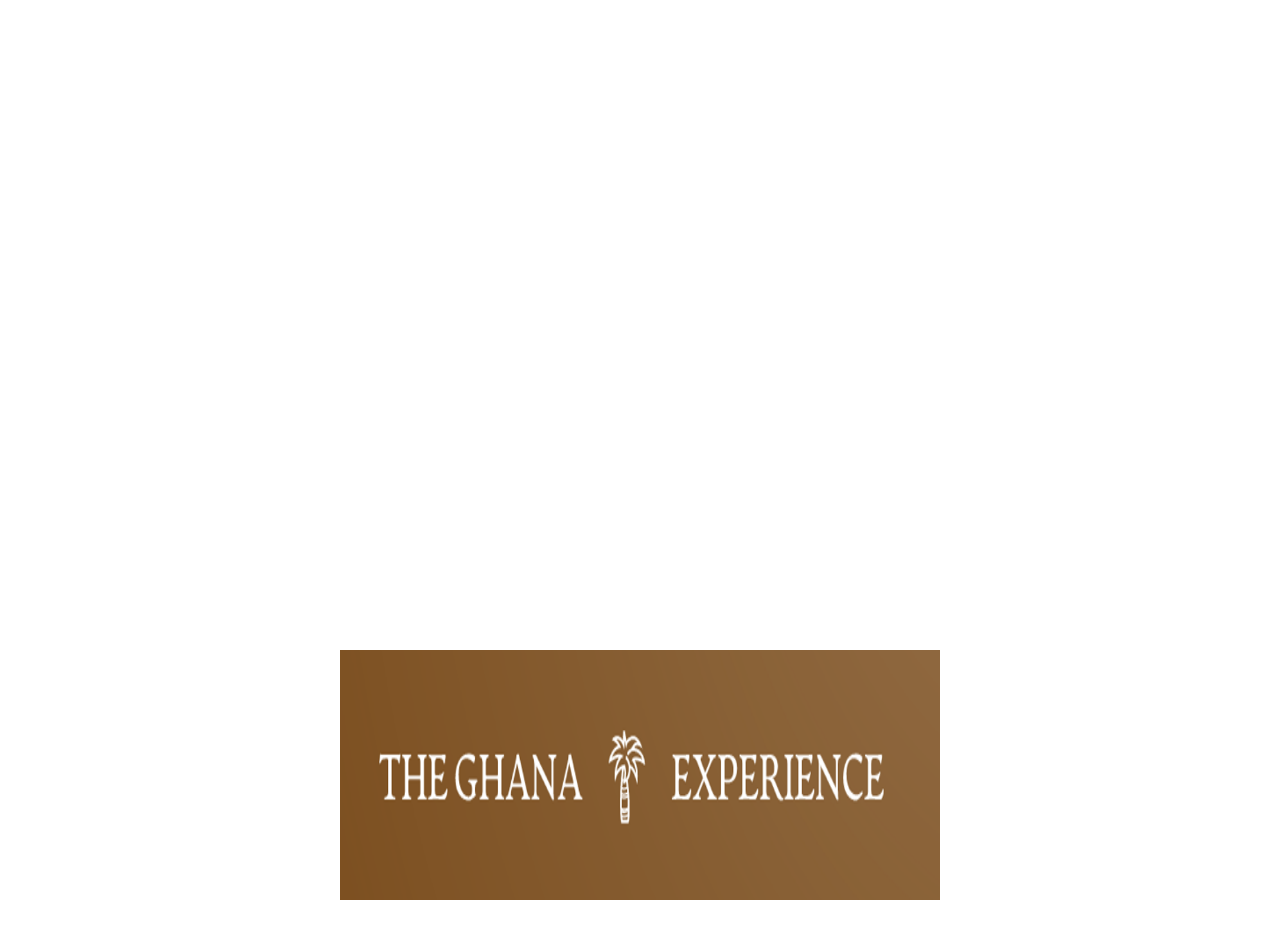
<file: blog-client-template/index.html>
<html lang="en">
<head>
    <meta charset="UTF-8">
    <meta name="viewport" content="width=device-width, initial-scale=1.0">
    <title>Document</title>
    <link rel="stylesheet" href="../blog-client-template/css/style.css">
</head>

<body>

     <header>
            <div class="navbar-Main">
                <a href="index.html">HOME</a>
                <a href="about.html">ABOUT</a>
                <a href="contact.html">CONTACT</a>
            </div>

            <div class="navbar-Admin">
                <a href="admin/index.html">ADMIN</a>
            </div>

         
     </header>
     <div id="logo-image">
        <img src="../img/GhanaLogo.PNG">
    </div>       
            <div id="blog-content"></div>
     
        
    </div>
        <script src="js/posts.js"></script>
</body>
</html>
</file>
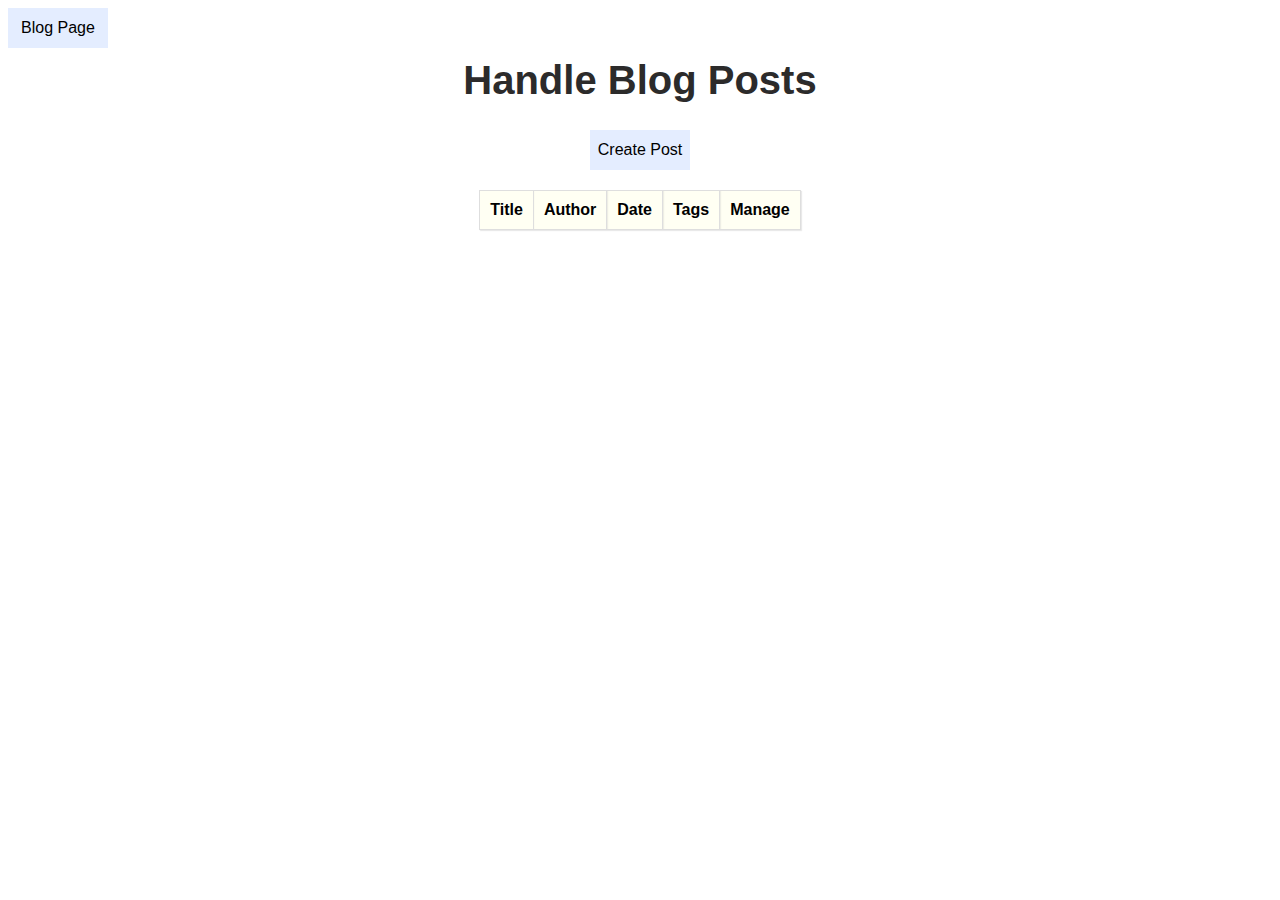
<file: blog-client-template/admin/index.html>
<html lang="en">
<head>
    <meta charset="UTF-8">
    <meta name="viewport" content="width=device-width, initial-scale=1.0">
    <title>Document</title>
    <link rel="stylesheet" href="css/adminstyle.css">
</head>

<body>
    <a href="../index.html" id="blog-page-link">Blog Page</a>

<div id="main-content"> 
    
    <h1 id="head-text">Handle Blog Posts</h1>
    <a href="create-post.html" id="create-post-link">Create Post</a>
    <table id="data-table">
        <thead>
			<tr>
				<th>Title</th>
				<th>Author</th>
				<th>Date</th>
                <th>Tags</th>
                <th>Manage</th> 
			</tr>
		</thead>

		<tbody>
			<!-- content -->
		</tbody>
    </table>
</div>
    
   
    <script src="js/manage-posts.js"></script>
</body>
</html>
</file>
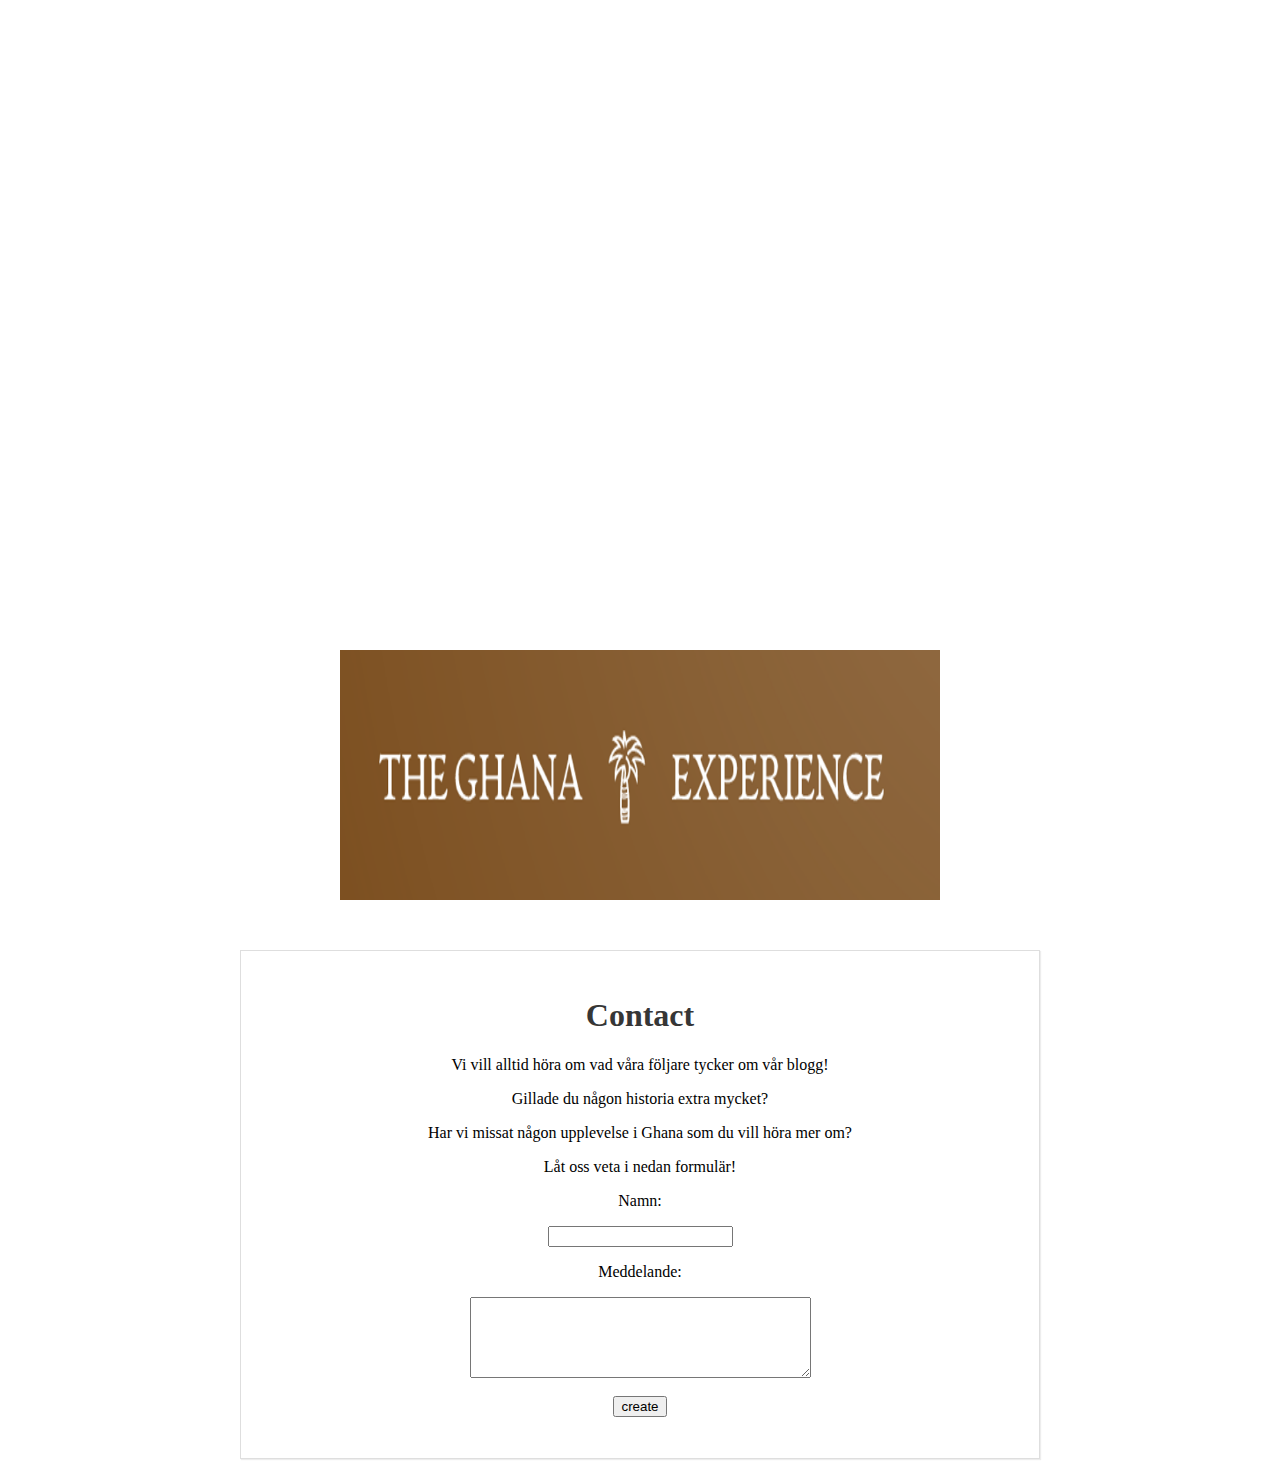
<file: blog-client-template/contact.html>
<html lang="en">
<head>
    <meta charset="UTF-8">
    <meta name="viewport" content="width=device-width, initial-scale=1.0">
    <title>Document</title>
    <link rel="stylesheet" href="css/style.css">
</head>

<body>

     <header>
            <div class="navbar-Main">
                <a href="index.html">HOME</a>
                <a href="about.html">ABOUT</a>
                <a href="contact.html">CONTACT</a>
            </div>

            <div class="navbar-Admin">
                <a href="admin/index.html">ADMIN</a>
            </div>

         
     </header>
     <div id="logo-image">
        <img src="../img/GhanaLogo.PNG">
    </div>       

    <div class="one-frame">
     <h1>Contact</h1>
        <p>Vi vill alltid höra om vad våra följare tycker om vår blogg!</p>
        <p>Gillade du någon historia extra mycket?</p>
        <p>Har vi missat någon upplevelse i Ghana som du vill höra mer om?</p>
        <p>Låt oss veta i nedan formulär!</p>

        
            <form id="createForm">
                <p>Namn:</p>
                <input type="text" name="namn" required></input>
                <p>Meddelande:</p>
                <textarea name="meddelande" id="content-textarea" cols="40" rows="5" required></textarea><br>               
<br>
                  <input type="submit" value="create">
        </form>
    </div>

</body>
</html>
</file>
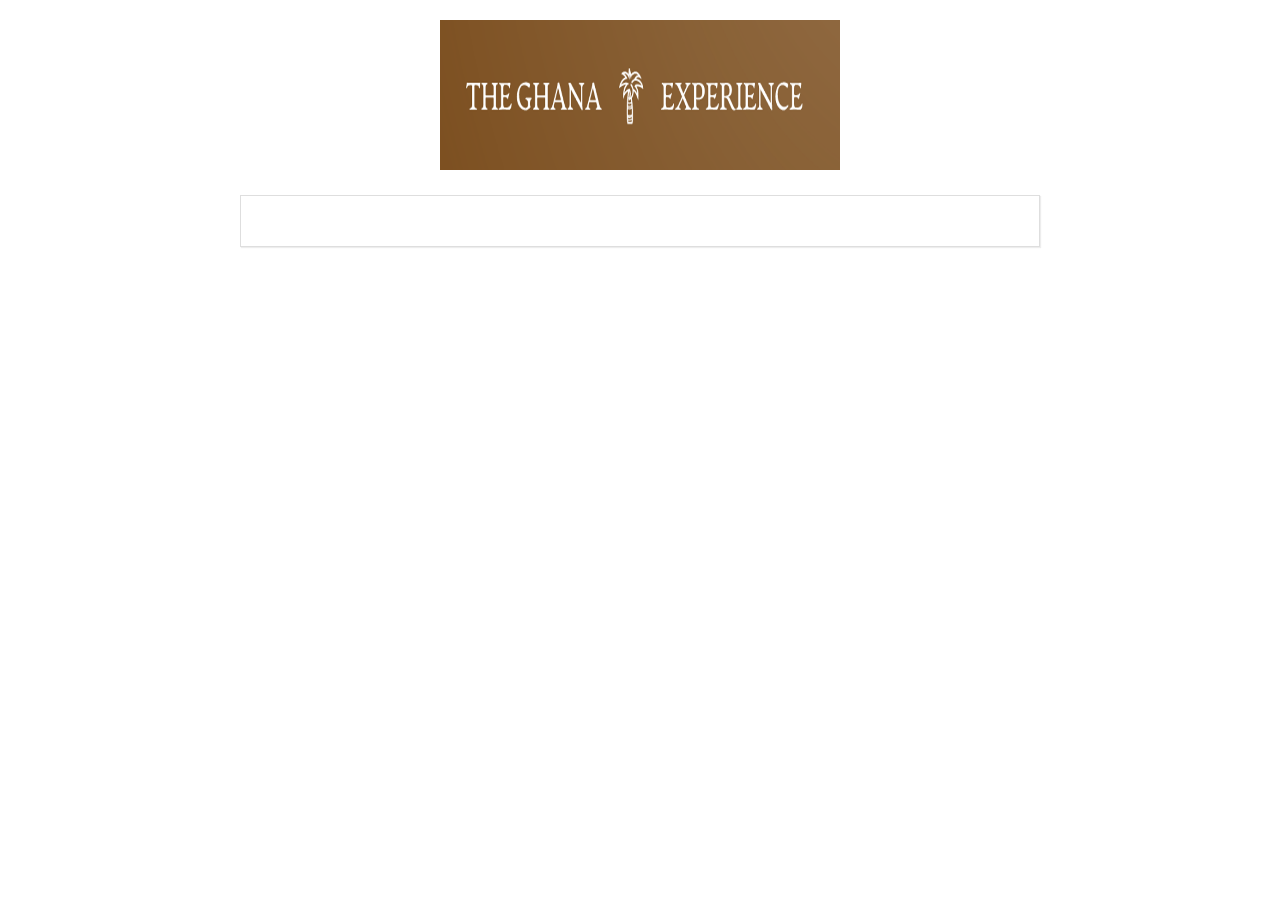
<file: blog-client-template/post.html>
<html lang="en">
<head>
    <meta charset="UTF-8">
    <meta name="viewport" content="width=device-width, initial-scale=1.0">
    <title>Document</title>
    <link rel="stylesheet" href="css/style.css">
    <link href="https://fonts.googleapis.com/css?family=Indie+Flower" rel="stylesheet">
</head>
<body>
     
    <div id="logo-image-post">
        <a href="index.html">
            <img src="../img/GhanaLogo.PNG">
        </a>
    </div>     
            <div id="one-blog-post">

            </div>
           

  

    
    
    <script src="js/post.js"></script>
</body>
</html>
</file>
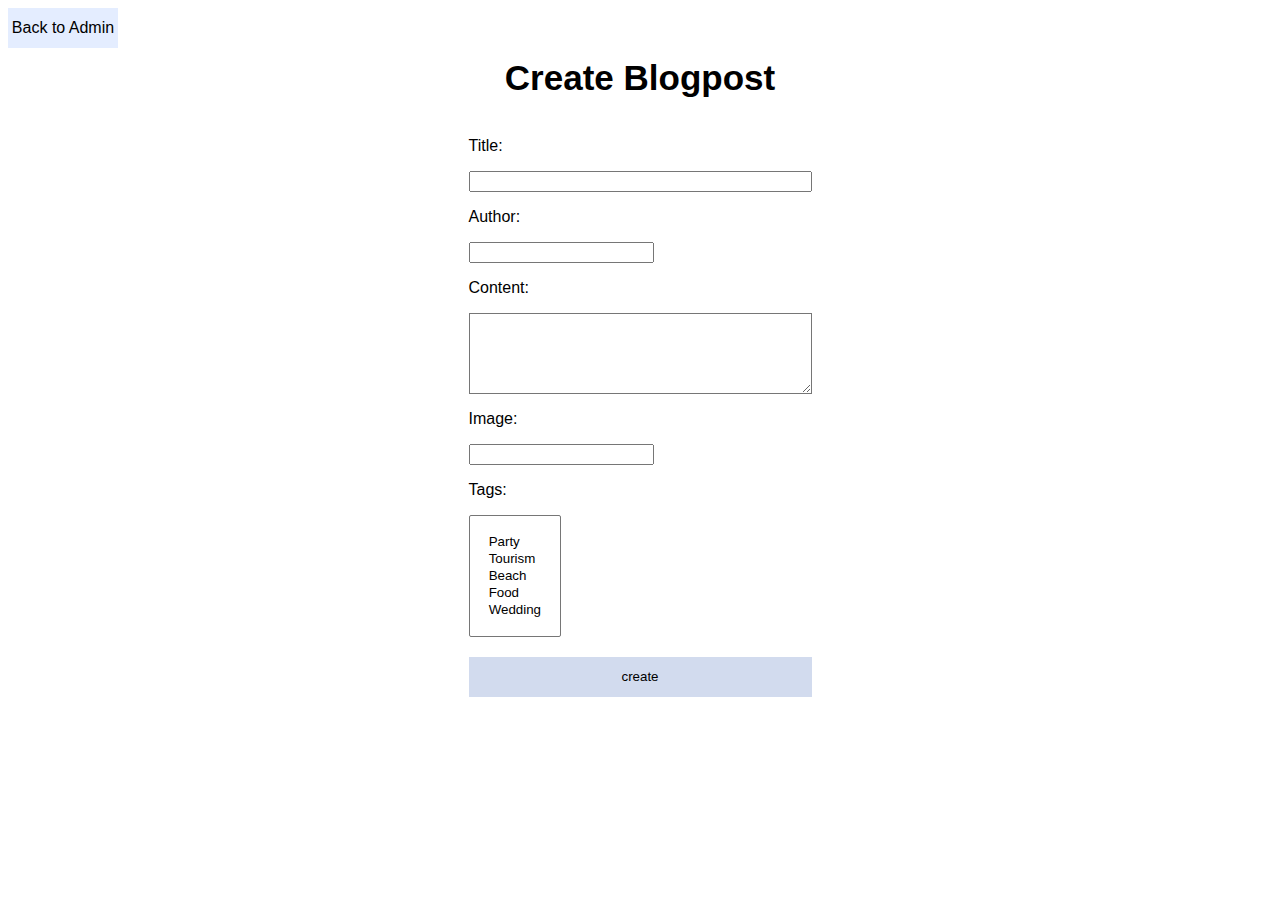
<file: blog-client-template/admin/create-post.html>
<html lang="en">
<head>
    <meta charset="UTF-8">
    <meta name="viewport" content="width=device-width, initial-scale=1.0">
    <title>Create Blogpost</title>
    <link rel="stylesheet" href="css/update-poststyle.css">
</head>
<body>
     <nav class="backBtn">
            <a href='index.html' id="backlink">Back to Admin</a>
        </nav>

    <header>
        
    </header>

    <div id="mainContainer">
        <h1>Create Blogpost</h1>
        <form id="createForm">
            <p>Title:</p>
            <input type="text" name="title" id="create-title" required></input>
            <p>Author:</p>
            <input type="text" name="author" required></input>
            <p>Content:</p>
            <textarea name="content" id="content-textarea" cols="40" rows="5" required></textarea>
            <p>Image:</p>
            <input type="text" name="image"></input>
            <p>Tags:</p>
            <label for="tags" name="tags"></label>
                 <select name="tags" id="tags" size="5" multiple required>
                    <option value="Party">Party</option>
                    <option value="Tourism">Tourism</option>
                    <option value="Beach">Beach</option>
                    <option value="Food">Food</option>
                    <option value="Wedding">Wedding</option>
                 </select>

                  <input type="submit" value="create" id="submitFormBtn">
        </form>
  </div>
    <script src="js/create-post.js"></script>
</body>
</html>
</file>
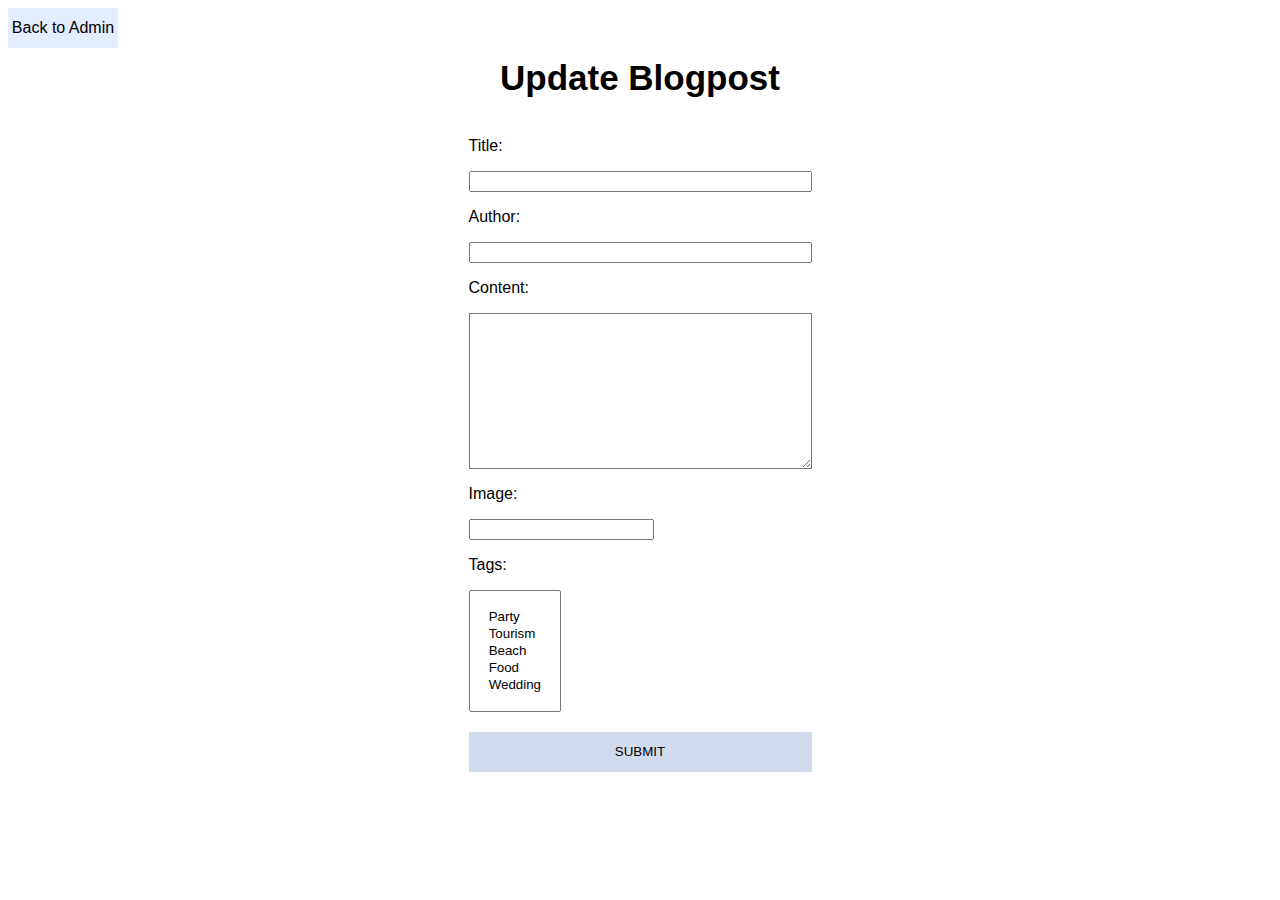
<file: blog-client-template/admin/update-post.html>
<html lang="en">
<head>
    <meta charset="UTF-8">
    <meta name="viewport" content="width=device-width, initial-scale=1.0">
    <title>Update Posts</title>
    <link rel="stylesheet" href="css/update-poststyle.css">
</head>
<body>
    <a href="../admin/index.html" id="backlink">Back to Admin</a>
    <div id="mainContainer">
    <header>
        <h1>Update Blogpost</h1>
</header>
        <form id="updateForm">
            <p>Title:</p>
    <input type="text" name="title" id="update-title"></input>
    <p>Author:</p>
    <input type="text" name="author" id="update-author"></input>
    <p>Content:</p>
    <textarea name="content" id="content-textarea" cols="40" rows="10"></textarea>
    <p>Image:</p>
            <input type="text" name="image" id="update-image"></input>
    <p>Tags:</p>
    <label for="tags" name="tags"></label>
    <select name="tags" id="tags" size="5" multiple>
    <option value="Party">Party</option>
    <option value="Tourism">Tourism</option>
    <option value="Beach">Beach</option>
    <option value="Food">Food</option>
    <option value="Wedding">Wedding</option>
    </select>
                
            
    <button id="submitFormBtn">SUBMIT</button>
            
 </form>
    </div>
    <script src="js/update-post.js"></script>
    
</body>
</html>
</file>
<file: blog-client-template/css/style.css>
:root {
    --border-boxshadow: 1px 1px 1px 0px rgba(204,204,204,0.35);
    --border-color:#dedede;
    --main-transition: 0.3s ease-in-out;
    --text-decoration: none;
    --text-transform: uppercase;
  } 

*{
    box-sizing: border-box;
}

body{
    margin: 0;
    text-align: center;
}

/* HEADER IMG OCH TEXT*/
header{
    background-image: url("https://cdn.pixabay.com/photo/2017/01/02/18/58/accra-1947665_960_720.jpg");
    background-position: center;
    background-repeat: no-repeat;
    background-size: cover;
    width:100%;
    height: 600px;
    display: grid;
    grid-template-columns: repeat(12, 1fr);
}

.navbar-main{
    grid-column: 1/4;
    width: 350px;
    margin: 10px;
    word-spacing: 30px;
}
.navbar-admin{
    grid-column: 12/-1;
    margin: 10px;

}

.navbar-main a, .navbar-admin a {
    color: white;
    font-size: 25px;
    text-decoration: var(--text-decoration);
    transition: var(--main-transition);   
}

.navbar-main a:hover, .navbar-admin a:hover {
    color: rgb(20, 182, 20);
    transition: var(--main-transition);
}

#logo-image{
margin: 50px 0;
}

#logo-image img{
    height: 250px;
    width: 600px;
    }

    #logo-image-post img{
        margin-top: 20px;
        height: 150px;
        width: 400px;
        }

/* BLOG CONTENT INDEX HTML*/

.top-bottom{
    float: right;
    font-size: 12px;
    text-transform: var(--text-transform);
}
hr {
    background: var(--border-color);
    border:0;
    height:1px;
}

.one-frame{
    max-width:800px;
    margin:25px auto;
    padding:25px;
    border:1px solid var(--border-color);
    -webkit-box-shadow: var(--border-boxshadow);
    -moz-box-shadow: var(--border-boxshadow);
    box-shadow: var(--border-boxshadow);
}
#one-post-headline{
    min-height: 50px;
}

#one-blog-post{
    max-width:800px;
    margin:25px auto;
    padding:25px;
    border:1px solid var(--border-color);
    -webkit-box-shadow: var(--border-boxshadow);
    -moz-box-shadow: var(--border-boxshadow);
    box-shadow: var(--border-boxshadow);
    
}
h1{
    color: #363636;
    font-weight: bold;
    font-size:xx-large;
    
}
a{
    color: rgb(6, 153, 37);
    font-style: italic;
}

#one-post-footer{
    padding: 20px;
}

.blog-img img{
    height: 250px;
    background-size: contain;
    margin-top: 2%;
    padding: 0 150px;
}

.admin a{
        color:rgb(238, 255, 0);
        background:rgb(119, 2, 2);
        padding:10px 20px 5px;
        font-size:16px;
        font-weight: bold;
        text-decoration:var(--text-decoration);
        letter-spacing:2px;
        text-transform:var(--text-transform);
        border-radius: 80% 0 65% 20%;
    }
    .admin a:hover{
        border:none;
        background:rgb(4, 88, 2);
      }
.author-one-post{
  
    font-size: 12px;
    text-transform: var(--text-transform);
}
</file>
<file: blog-client-template/admin/css/adminstyle.css>
:root {
    --border-style: none; 
    --main-fontstyle: 'Trebuchet MS', 'Lucida Sans Unicode', 'Lucida Grande', 'Lucida Sans', Arial, sans-serif;
    --button-height: 40px;
    --crusor-style: pointer;
  } 

#main-content {
    display: flex;
    flex-direction: column;
    justify-content: center;
    align-items: center;
}

#head-text {
    font-family:-apple-system, BlinkMacSystemFont, 'Segoe UI', Roboto, Oxygen, Ubuntu, Cantarell, 'Open Sans', 'Helvetica Neue', sans-serif;
    font-size: 40px;
    color: rgb(44, 43, 43);
}

#create-post-link, #blog-page-link {
    display: flex;
    flex-direction: column;
    justify-content: center;
    align-items: center;
    text-decoration: none;
    width: 100px;
    color: rgb(0, 0, 0);
}

table {
    margin-top: 20px;
    border-collapse: collapse;
}

table, tr, th, td {
    padding: 10px;
    background-color: #f8ffbd0e;
    border:1px solid #dedede;
    -webkit-box-shadow: 1px 1px 1px 0px rgba(204,204,204,0.35);
    -moz-box-shadow: 1px 1px 1px 0px rgba(204,204,204,0.35);
    box-shadow: 1px 1px 1px 0px rgba(204,204,204,0.35);
}

tr{
    font-family:var(--main-fontstyle);
}

h1 {
    font-family:var(--main-fontstyle);
    font-size: 15px;
    margin-top: 10px;
}

#update-btn {
    text-decoration: none;
    color: black;
}

#create-post-link, #blog-page-link {
    background-color: #e4edff;
    cursor: var(--crusor-style);
    border: var(--border-style);
    height: var(--button-height);
    font-family: var(--main-fontstyle);
}

.update-post{
    background-color: rgb(112, 224, 77);
    border: var(--border-style);
    height: var(--button-height);
    font-family: var(--main-fontstyle);
}

#update-btn:hover, .update-post:hover  {
    background-color: rgb(6, 255, 27);
    color: white;
    cursor: var(--crusor-style);
    border: var(--border-style);
    font-family: var(--main-fontstyle);
  }

.delete-post{
    background-color: rgb(255, 86, 86);
    border: var(--border-style);
    height: var(--button-height);
    font-family: var(--main-fontstyle);
}

.delete-post:hover {
    background-color: rgb(255, 17, 17);
    color: white;
    cursor: var(--crusor-style);
    border: var(--border-style);
    font-family: var(--main-fontstyle);
  }

#create-post-link:hover {
    background-color: #bbf5f7; 
}

#blog-page-link:hover {
    background-color: #bbf5f7; 
}
</file>
<file: blog-client-template/admin/css/update-poststyle.css>
:root {
    --border-color: rgb(37, 252, 198);
    --input-bg-color: rgb(225, 255, 208);
    --main-fontstyle: 'Trebuchet MS', 'Lucida Sans Unicode', 'Lucida Grande', 'Lucida Sans', Arial, sans-serif;
    --input-width: 100%;
    --crusor-style: pointer;
  }
  
#submitFormBtn {
    font-family:'Gill Sans', 'Gill Sans MT', Calibri, 'Trebuchet MS', sans-serif;
    display: flex;
    flex-direction: column;
    justify-content: center;
    align-items: center;
    height: 40px;
    width: var(--input-width);
    background-color: #d2dbee;
    border: none;
    margin-top: 20px;
}
#submitFormBtn:hover {
    background-color: #44fd44; 
    border: 1px solid #b1ffa2;
    font-size: larger;
    cursor: var(--crusor-style);
}
#submitFormBtn:focus{
    border: 3px solid rgb(29, 245, 144);
    background-color: rgb(225, 255, 208);
}
#inputField {
    border-radius: 10px;
    width: var(--input-width);
    height: 200px;
}
#mainContainer {
    display: flex;
    flex-direction: column;
    justify-content: center;
    align-items: center;
}
h1 {
    font-family:var(--main-fontstyle);
    font-size: 35px;
    margin-top: 10px;
}

#updateForm, #createForm {
    font-family:'Trebuchet MS', 'Lucida Sans Unicode', 'Lucida Grande', 'Lucida Sans', Arial, sans-serif;
}
#update-title, #create-title {
    width: 100%;
}
#update-author, #create-author {
    width: 100%;
}
#content-textarea {
    border-style: groove;
    width: var(--input-width);
}
#tags {
    padding: 5%;
    overflow: hidden;
}
#update-title:focus {
    border: 3px solid var(--border-color);
    background-color: var(--input-bg-color);
}
#update-author:focus {
    border: 3px solid var(--border-color);
    background-color: var(--input-bg-color);
}
#content-textarea:focus {
    border: 3px solid var(--border-color);
    background-color: var(--input-bg-color);
}
#tags:focus {
    border: 3px solid var(--border-color);
    background-color: var(--input-bg-color);
}
#update-title:hover {
    border: 3px solid var(--border-color);
    cursor: var(--crusor-style);
}
#update-author:hover {
    border: 3px solid var(--border-color);
    cursor: var(--crusor-style);
}
#content-textarea:hover {
    border: 3px solid var(--border-color);
    cursor: var(--crusor-style);
}
#tags:hover {
    border: 3px solid var(--border-color);
    cursor: var(--crusor-style);
}
#backlink{
    background-color: #e4edff;
    border: none;
    height: 40px;
    font-family:var(--main-fontstyle);
    text-decoration: none;
    width: 110px;
    color: rgb(0, 0, 0);
    display: flex;
    justify-content: center;
    align-items: center;
}
#backlink:hover {
    background-color: #bbf5f7; 
    cursor: var(--crusor-style);
}
</file>
